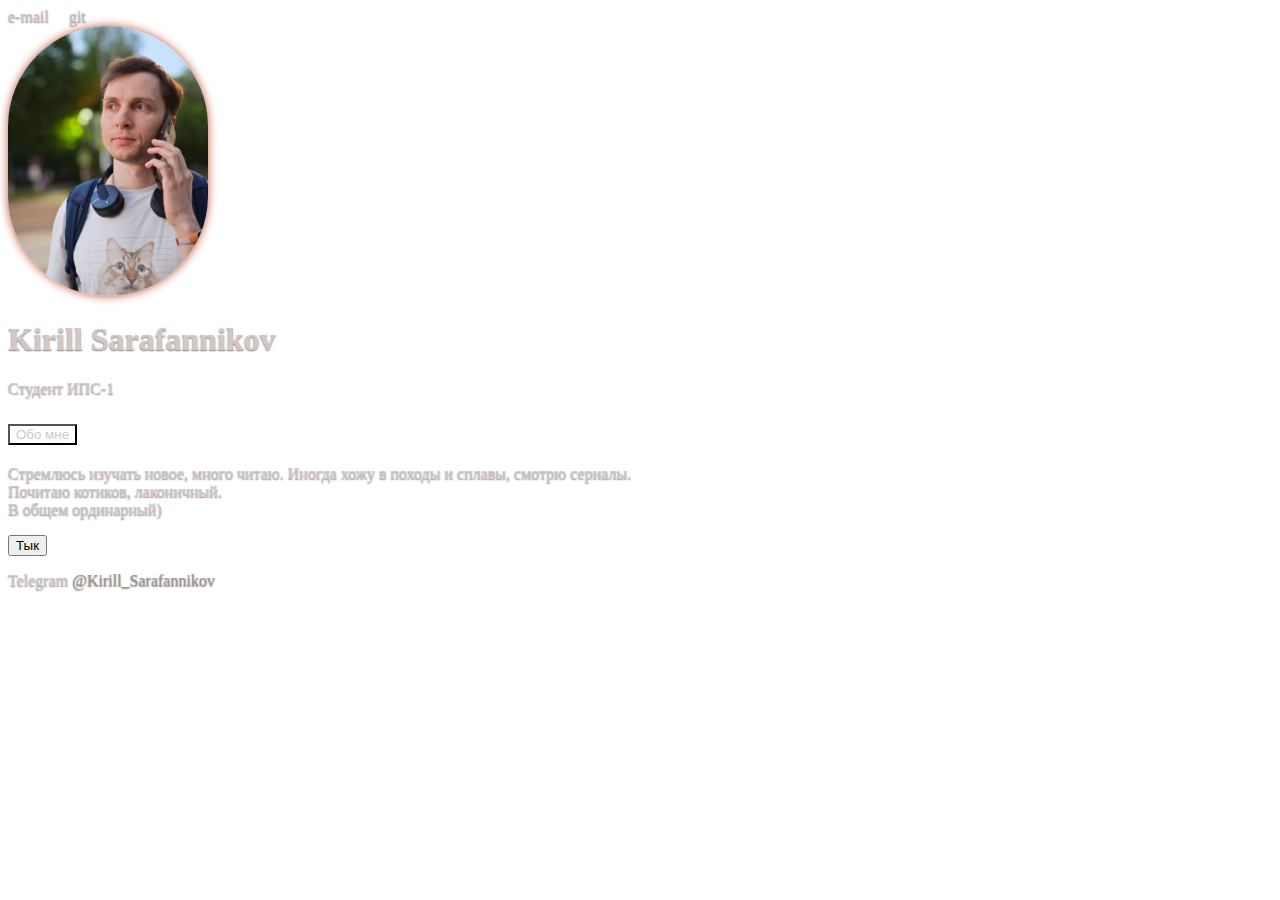
<file: cv/index.html>
<!doctype html>
<html lang="en" class="h-100">
  <head>
    <meta charset="utf-8">
    <title>Kirill Sarafannikov</title>
    <link rel="icon" href="img/favicon.svg" type="image/svg+xml">
    <script defer src="js/color.js"></script>
    <link href="https://cdn.jsdelivr.net/npm/bootstrap@5.2.0/dist/css/bootstrap.min.css" rel="stylesheet" integrity="sha384-gH2yIJqKdNHPEq0n4Mqa/HGKIhSkIHeL5AyhkYV8i59U5AR6csBvApHHNl/vI1Bx" crossorigin="anonymous">
    
    <!-- Custom styles for this template -->
    <link href="css/style.css" rel="stylesheet">
  </head>
  <body class="d-flex h-100 text-center text-bg-dark">
    
    <div class="cover-container d-flex w-100 h-100 p-3 mx-auto flex-column">
      <header class="mb-auto">
        <div>
          <nav class="nav nav-masthead justify-content-center float-md-end">
            <a class="nav-link fw-bold py-1 px-0" href="mailto:ViVo-42@yandex.ru">e-mail</a>
            <a class="nav-link fw-bold py-1 px-0" href="https://github.com/Sarafnnikov-Kirill" target="_blank">git</a>
          </nav>
        </div>
      </header>

      <main class="px-3">
        <img src="img/avatar.png" width="200" height="270" alt="avatar" class="avatar">
        <h1>Kirill Sarafannikov</h1>
        <p class="lead">Студент ИПС-1</p>
        <div class="accordion" id="accordionExample">
          <div class="accordion-item">
            <h2 class="accordion-header" id="headingOne">
              <button class="accordion-button collapsed" type="button" data-bs-toggle="collapse" data-bs-target="#collapseOne" aria-expanded="false" aria-controls="collapseOne">
                Обо мне
              </button>
            </h2>
            <div id="collapseOne" class="accordion-collapse collapse" aria-labelledby="headingOne" data-bs-parent="#accordionExample">
              <div class="accordion-body">
                <p>Стремлюсь изучать новое, много читаю. Иногда хожу в походы и сплавы, смотрю сериалы. Почитаю котиков, лаконичный. <br> В общем ординарный)</p>
                <button id = "credo" type="button" class="btn btn-outline-dark">Тык</button>
              </div>
            </div>
          </div>
        </div>
      </main>

      <footer class="mt-auto text-bg-dark">
        <p>Telegram <a href="https://t.me/Kirill_Sarafannikov" class="link-secondary" target="_blank">@Kirill_Sarafannikov</a>
      </footer>
    </div>

    <script src="https://cdn.jsdelivr.net/npm/bootstrap@5.2.0/dist/js/bootstrap.bundle.min.js" integrity="sha384-A3rJD856KowSb7dwlZdYEkO39Gagi7vIsF0jrRAoQmDKKtQBHUuLZ9AsSv4jD4Xa" crossorigin="anonymous"></script>
  </body>
</html>
</file>
<file: cv/css/style.css>
body {
  text-shadow: 0 .05rem .1rem rgba(0, 0, 0, .5);
}

.text-bg-dark {
  color: hsl(var(--color), 15%, 80%)!important;
}

a {
  text-decoration: none;
}

.link-secondary {
  color: hsl(var(--color), 10%, 60%)!important;
}

.cover-container {
  max-width: 42em;
}

.accordion {
  --bs-accordion-btn-icon: url("data:image/svg+xml,%3csvg xmlns='http://www.w3.org/2000/svg' viewBox='0 0 16 16' fill='gray'%3e%3cpath fill-rule='evenodd' d='M1.646 4.646a.5.5 0 0 1 .708 0L8 10.293l5.646-5.647a.5.5 0 0 1 .708.708l-6 6a.5.5 0 0 1-.708 0l-6-6a.5.5 0 0 1 0-.708z'/%3e%3c/svg%3e");
  --bs-accordion-btn-active-icon:  url("data:image/svg+xml,%3csvg xmlns='http://www.w3.org/2000/svg' viewBox='0 0 16 16' fill='gray'%3e%3cpath fill-rule='evenodd' d='M1.646 4.646a.5.5 0 0 1 .708 0L8 10.293l5.646-5.647a.5.5 0 0 1 .708.708l-6 6a.5.5 0 0 1-.708 0l-6-6a.5.5 0 0 1 0-.708z'/%3e%3c/svg%3e");
}


.accordion-item {
  border: 0px solid; 
  background-color: rgba(0, 0, 0, 0);
  color: hsl(var(--color), 15%, 80%);
}

.accordion-button:focus {
  box-shadow: inherit;
}

.accordion-item:first-of-type .accordion-button {
  background: rgba(0, 0, 0, 0);
  color: hsl(var(--color), 15%, 80%)!important;
}

.accordion-item:not(:first-of-type) .accordion-button{
  background: rgba(0, 0, 0, 0);
  color: hsl(var(--color), 15%, 80%);
}

.avatar {
  border-radius: 180px;
  border: 0px solid transparent;
  box-shadow: 0 0px 10px 0px hsl(var(--color), 50%, 50%);
  object-fit: cover;
}

.nav-masthead .nav-link {
  color: hsl(var(--color), 30%, 80%)!important;
  border-bottom: .25rem solid transparent;
}

.nav-masthead .nav-link:hover,
.nav-masthead .nav-link:focus {
  border-bottom-color: hsl(var(--color), 50%, 50%);
}

.nav-masthead .nav-link + .nav-link {
  margin-left: 1rem;
}
</file>
